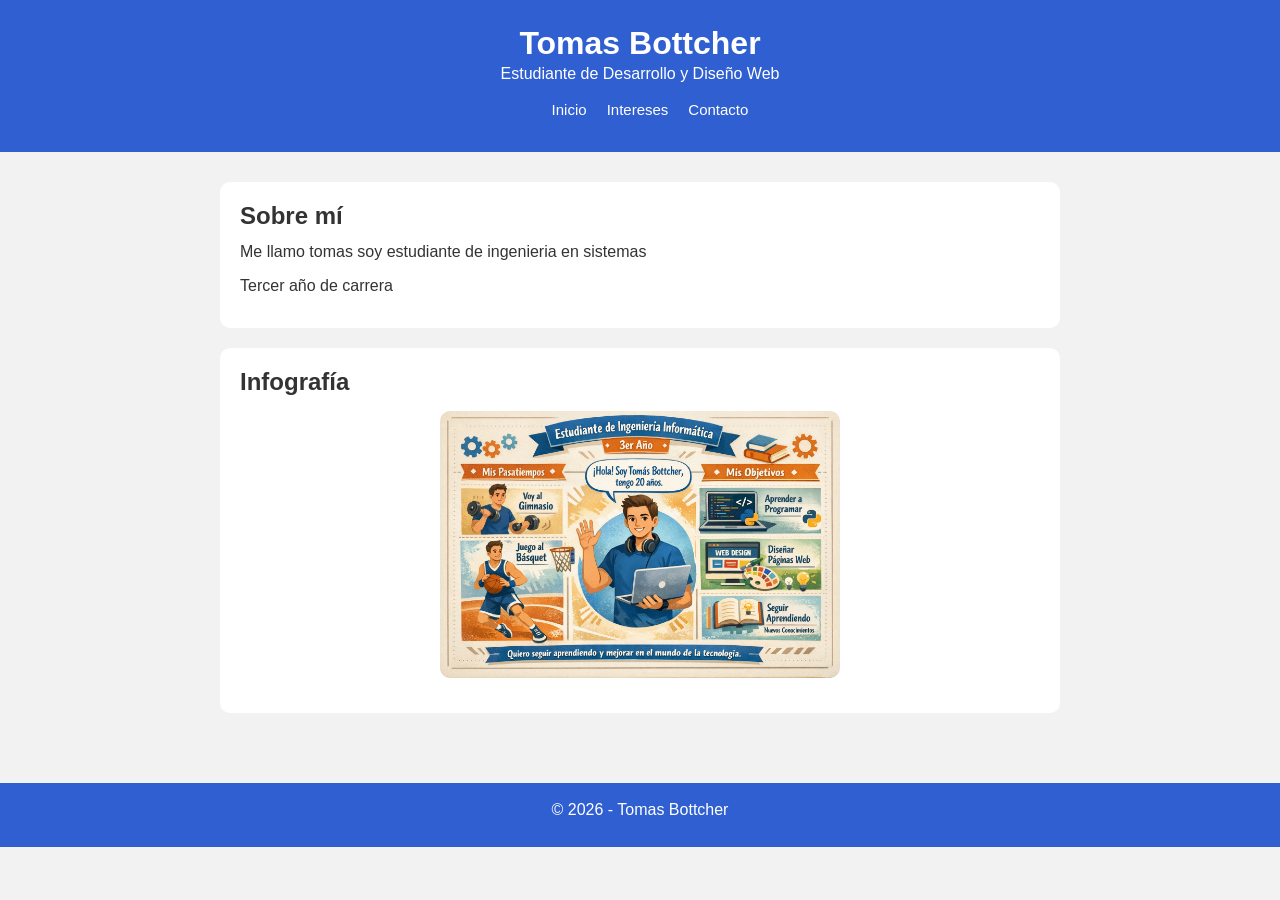
<file: index.html>
<!DOCTYPE html>
<html lang="es">
<head>
    <meta charset="UTF-8">
    <meta name="viewport" content="width=device-width, initial-scale=1.0">
    <title>Mi Página Personal</title>
    <link rel="stylesheet" href="estilos.css">
</head>

<body>

<header>
    <h1>Tomas Bottcher</h1>
    <p>Estudiante de Desarrollo y Diseño Web</p>
    <nav>
        <ul>
            <li><a href="index.html">Inicio</a></li>
            <li><a href="intereses.html">Intereses</a></li>
            <li><a href="contacto.html">Contacto</a></li>
        </ul>
    </nav>
</header>

<main>

    <section>
        <h2>Sobre mí</h2>
        <p>Me llamo tomas soy estudiante de ingenieria en sistemas</p>
        <p>Tercer año de carrera</p>
    </section>

    <section>
        <h2>Infografía</h2>
        <img src="imagenes/infografia.png" alt="Infografía personal">
    </section>

</main>

<footer>
    <p>© 2026 - Tomas Bottcher</p>
</footer>

</body>
</html>
</file>
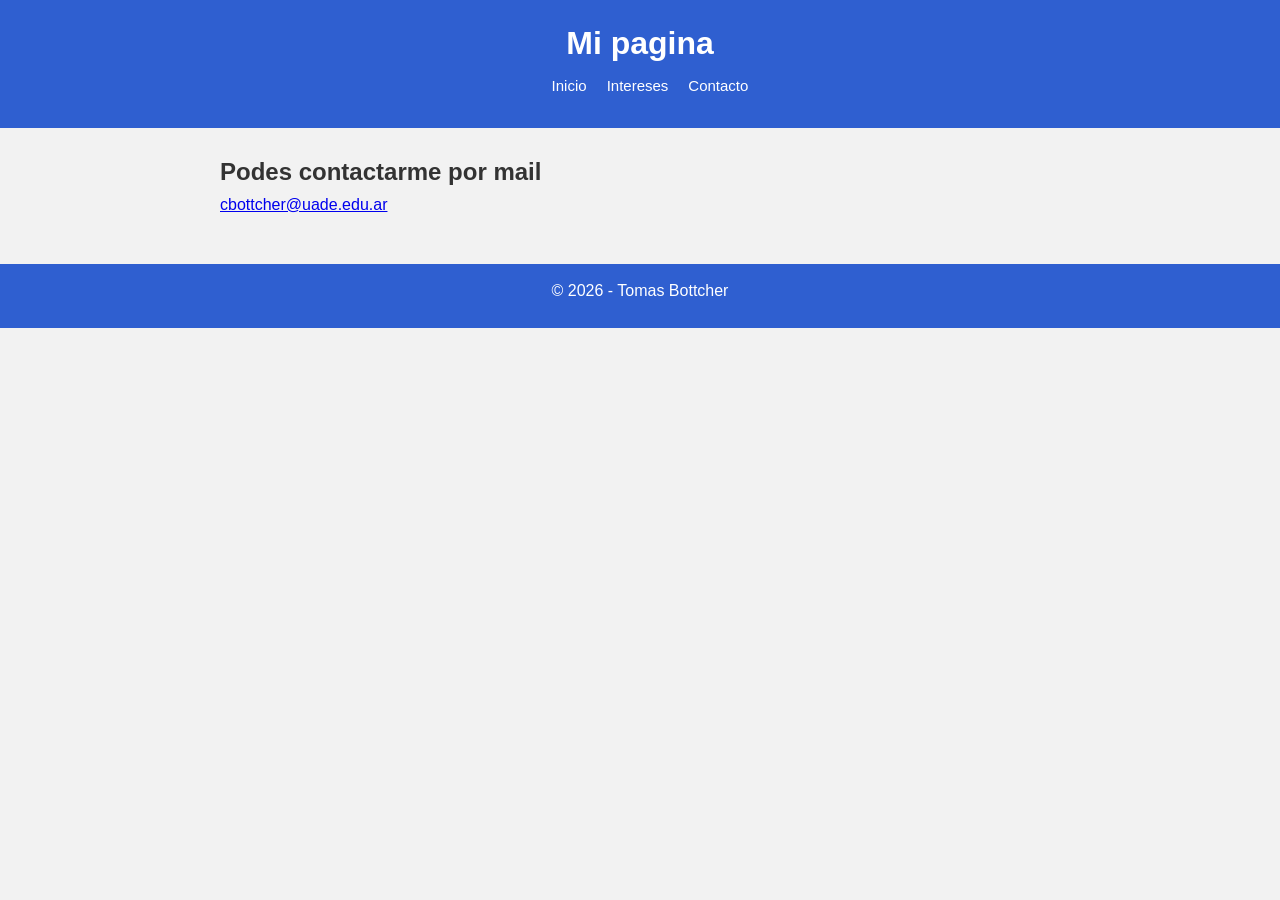
<file: contacto.html>
<!DOCTYPE html>
<html lang="en">
<head>
    <meta charset="UTF-8">
    <meta name="viewport" content="width=device-width, initial-scale=1.0">
    <title>Mi pagina</title>
    <link rel="stylesheet" href="estilos.css">
</head>
<body>
    <header>
        <h1>Mi pagina</h1>
        <nav>
            <ul>
                <li>
                    <a href="index.html">Inicio</a></li>
                <li>
                    <a href="intereses.html">Intereses</a></li>
                <li>
                    <a href="contacto.html">Contacto</a></li>
            </ul>
        </nav>
    </header>
    <main>
        <h2>
            Podes contactarme por mail
        </h2>
        <a href="mailto: cbottcher@uade.edu.ar">cbottcher@uade.edu.ar</a>
    </main>
    <footer>
        <p>© 2026 - Tomas Bottcher</p>
    </footer>
     
</body>     
</html>
</file>
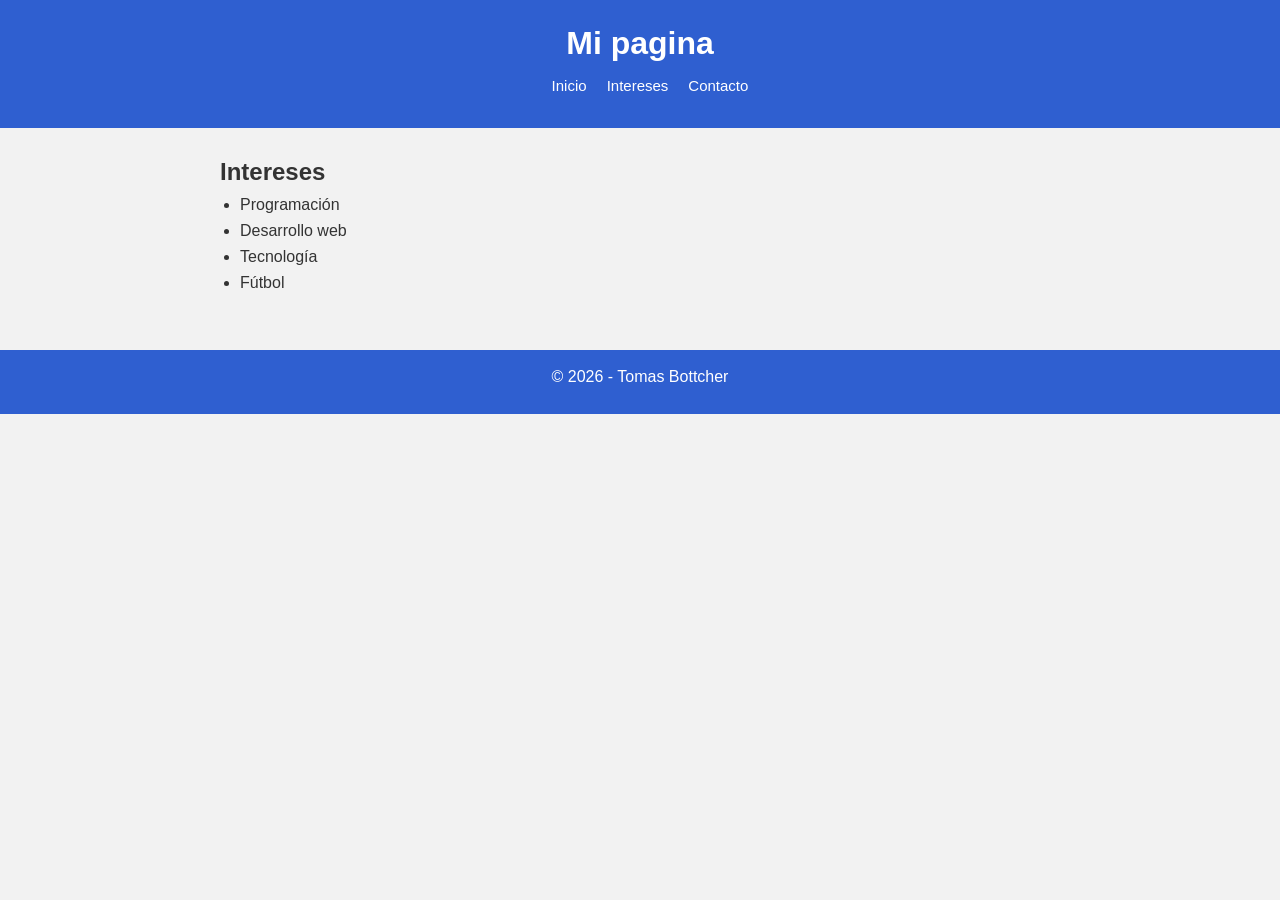
<file: intereses.html>
<!DOCTYPE html>
<html lang="en">
<head>
    <meta charset="UTF-8">
    <meta name="viewport" content="width=device-width, initial-scale=1.0">
    <title>Mi pagina</title>
    <link rel="stylesheet" href="estilos.css">
</head>
<body>
    <header>
        <h1>Mi pagina</h1>
        <nav>
            <ul>
                <li>
                    <a href="index.html">Inicio</a></li>
                <li>
                    <a href="intereses.html">Intereses</a></li>
                <li>
                    <a href="contacto.html">Contacto</a></li>
            </ul>
        </nav>
    </header>
    <main>
    <h2>Intereses</h2>

    <ul>
        <li>Programación</li>
        <li>Desarrollo web</li>
        <li>Tecnología</li>
        <li>Fútbol</li>
    </ul>
</main>
   
    <footer>
        <p>© 2026 - Tomas Bottcher</p>
    </footer>
     
</body>     
</html>
</file>
<file: estilos.css>
* {
  margin: 0;
  padding: 0;
  box-sizing: border-box;
}

body {
  font-family: Arial, sans-serif;
  background-color: #f2f2f2;
  color: #333;
}

header {
  background-color: #2f5fd0;
  color: white;
  text-align: center;
  padding: 25px 20px;
}

nav ul {
  display: flex;
  justify-content: center;
  gap: 20px;
  list-style: none;
  margin-top: 15px;
}

nav a {
  text-decoration: none;
  color: white;
  font-size: 15px;
}

nav a:hover {
  text-decoration: underline;
}

main {
  padding: 30px;
  max-width: 900px;
  margin: auto;
}

section {
  background-color: white;
  margin-bottom: 20px;
  padding: 20px;
  border-radius: 10px;
}

h2 {
  margin-bottom: 10px;
}

p {
  margin-bottom: 10px;
  line-height: 1.5;
}

ul {
  padding-left: 20px;
}

li {
  margin-bottom: 8px;
}

img {
  width: 100%;
  max-width: 400px;
  display: block;
  margin: 15px auto;
  border-radius: 10px;
}

footer {
  background-color: #2f5fd0;
  color: white;
  text-align: center;
  padding: 15px;
  margin-top: 20px;
}

@media (max-width: 768px) {
  main {
    padding: 15px;
  }

  nav ul {
    flex-direction: column;
    gap: 10px;
  }
}
</file>
